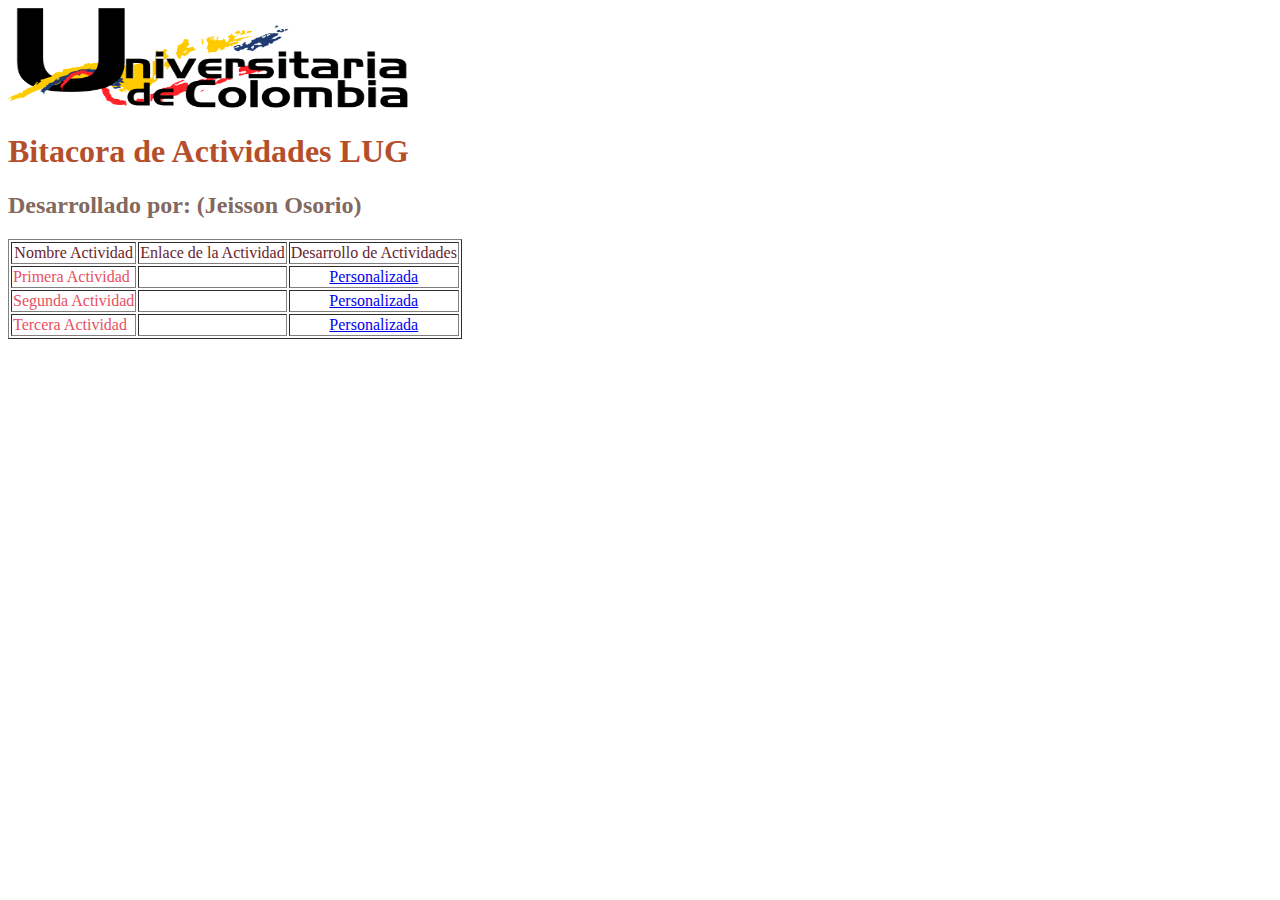
<file: index.html>
<!DOCTYPE html>
<html lang="en" dir="ltr">
  <head>
    <meta charset="utf-8" />
    
    <title>Bitacora De Actividades</title>
  </head>
  <body style="color: #69242D">
    <img src="img/iuc.png" alt="Universitaria de Colombia" width="400" height="100" />
    <h1 style="color: #B54E2B;">Bitacora de Actividades LUG</h1>
    <h2 style="color: #826960">Desarrollado por: (Jeisson Osorio)</h2>
    <table border="1" widht="300">
      <tr>
        <td align="center">Nombre Actividad</td>
        <td align="center">Enlace de la Actividad</td>
        <td align="center">Desarrollo de Actividades</td>
      </tr>

      <tr>
        <td style="color: #E84F63">Primera Actividad</td>
        <td>
          <a href="vinculos\actividad01.html" target="_blank"
            ></a
          >
        </td>
        <td align="center">
          <a href="vinculos/personalizada01.html" target="_blank">Personalizada</a>
        </td>
      </tr>

      <tr>
        <td style="color: #E84F63">Segunda Actividad</td>
        <td>
          <a href="vinculos\actividad02.html" target="_blank"
            ></a
          >
        </td>
        <td align="center">
          <a href="vinculos/personalizada02.html" target="_blank">Personalizada</a>
        </td>
      </tr>

      <tr>
        <td style="color: #E84F63">Tercera Actividad</td>
        <td>
          <a href="vinculos\actividad03.html" target="_blank"
            ></a
          >
        </td>
        <td align="center">
          <a href="vinculos/personalizada03.html" target="_blank">Personalizada</a>
        </td>
      </tr>
    </table>
  </body>
</html>
</file>
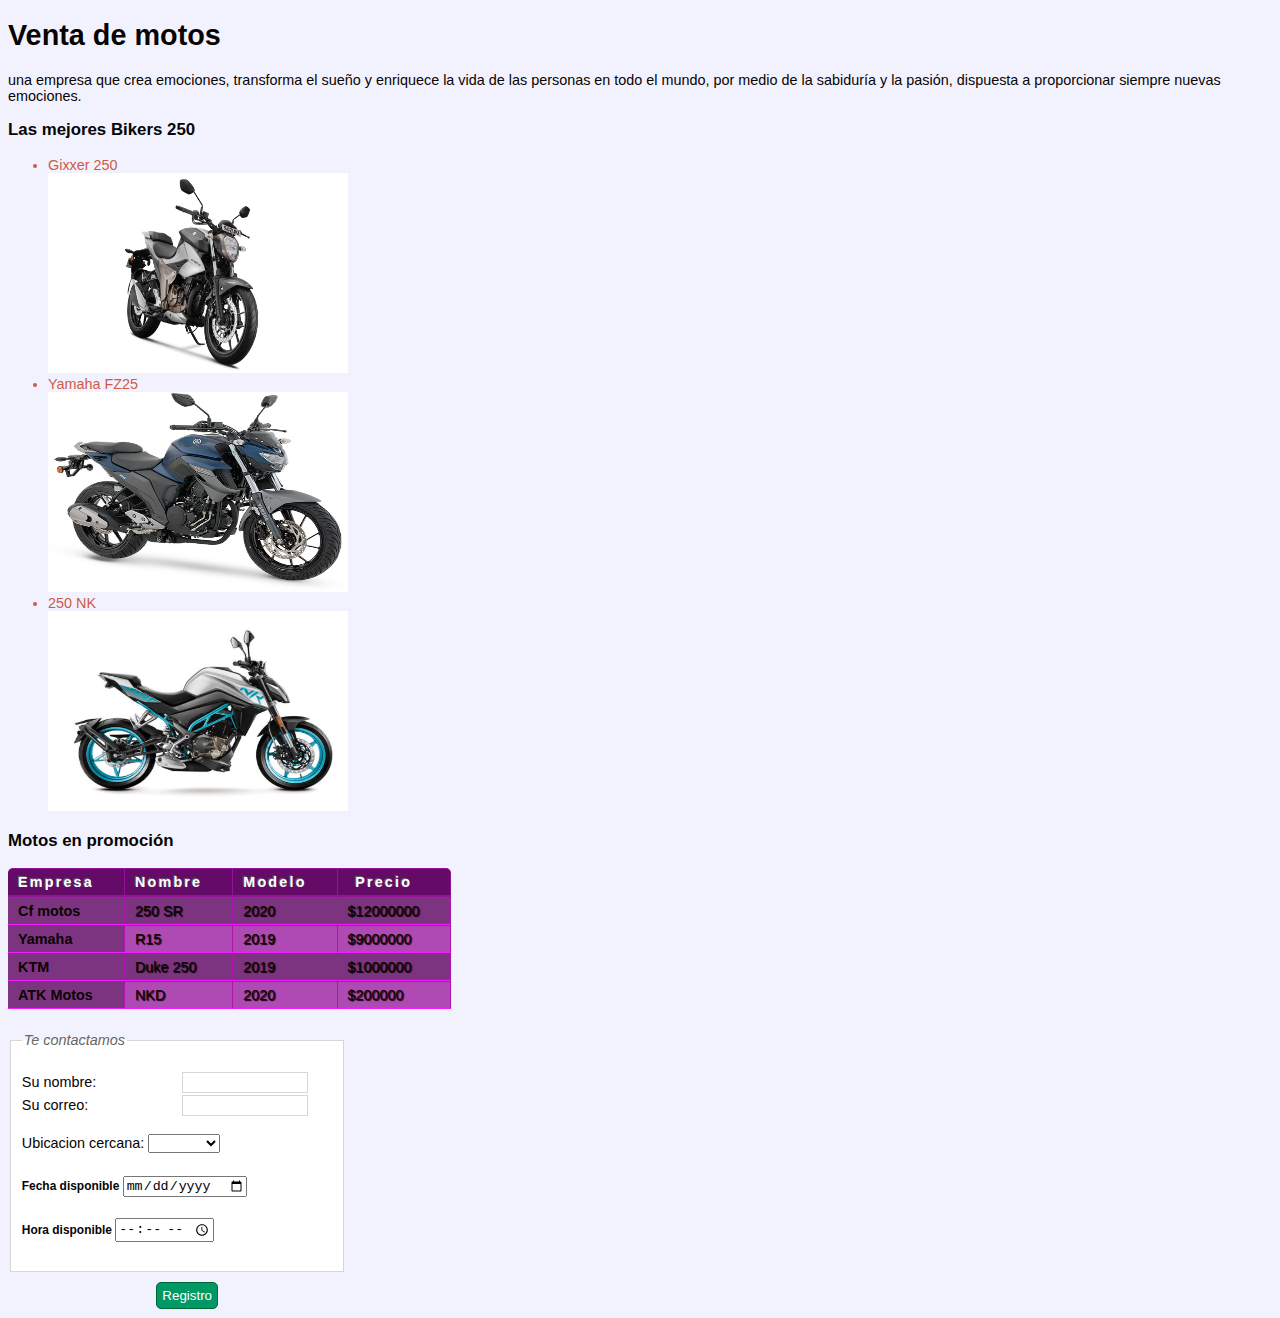
<file: vinculos/personalizada01.html>
<!DOCTYPE html>
<html>
<head>
	<title>Actividad 01</title>
	<link href="../css/estilosp01.css" type="text/css" rel="stylesheet">
</head>
<body>
	<h1>Venta de motos</h1>
	<p> una empresa que crea emociones, transforma el sueño y enriquece la vida de las personas en todo el mundo, por medio de la sabiduría y la pasión, dispuesta a proporcionar siempre nuevas emociones. </p>
	<h3>Las mejores Bikers 250 </h3>
	<ul>
		<li>Gixxer 250 <br><img src="../img/gixxer250.jpg" alt="Moto Gixxer 250" width="300" height="200"></li>
		<li>Yamaha FZ25 <br><img src="../img/fz25.jpg" alt="Moto FZ25" width="300" height="200"></li>
		<li>250 NK <br><img src="../img/nk250.jpg" width="300" height="200"></li>
	</ul>
	<h3>Motos en promoción</h3>
	<table>
		<tr class="head">
			<th>Empresa </th>
			<th>Nombre</th>
			<th>Modelo</th>
			<th>Precio</th>
		</tr>
		<tr>
			<th>Cf motos</th>
			<td>250 SR</td>
			<td>2020</td>
			<td>$12000000</td>
		</tr>
		<tr class="even">
			<th>Yamaha</th>
			<td>R15</td>
			<td>2019</td>
			<td>$9000000</td>
		</tr>
		<tr>
			<th>KTM</th>
			<td>Duke 250</td>
			<td>2019</td>
			<td>$1000000</td>
		</tr>
		<tr class="even">
			<th>ATK Motos</th>
			<td>NKD</td>
			<td>2020</td>
			<td>$200000</td>
		</tr>
	</table>
	<form action="../vinculos/personalizada02.html" method="get">
		<fieldset>
			<legend>Te contactamos</legend>
			<p>
				<label class="title" for="name">Su nombre:</label>
				<input type="text" name="name" id="name">
				<label class="title" for="email">Su correo:</label>
				<input type="text" name="email" id="email">
			</p>
			<p>
				<label for="location">Ubicacion cercana:</label>
				<select name="location" id="location">
				<option value=""></option>
				<option value="bog">Bogotá</option>
				<option value="cal">Cali</option>
				<option value="med">Medellin</option>
				</select>
			</p>
			<h5>Fecha disponible <input type="date" name="fechadisponible"></h5>
			<h5>Hora disponible <input type="time" name=""></h5>

		</fieldset>
		<div class="submit"><input type="submit" value="Registro"></div>
	</form>

</body>
</html>
</file>
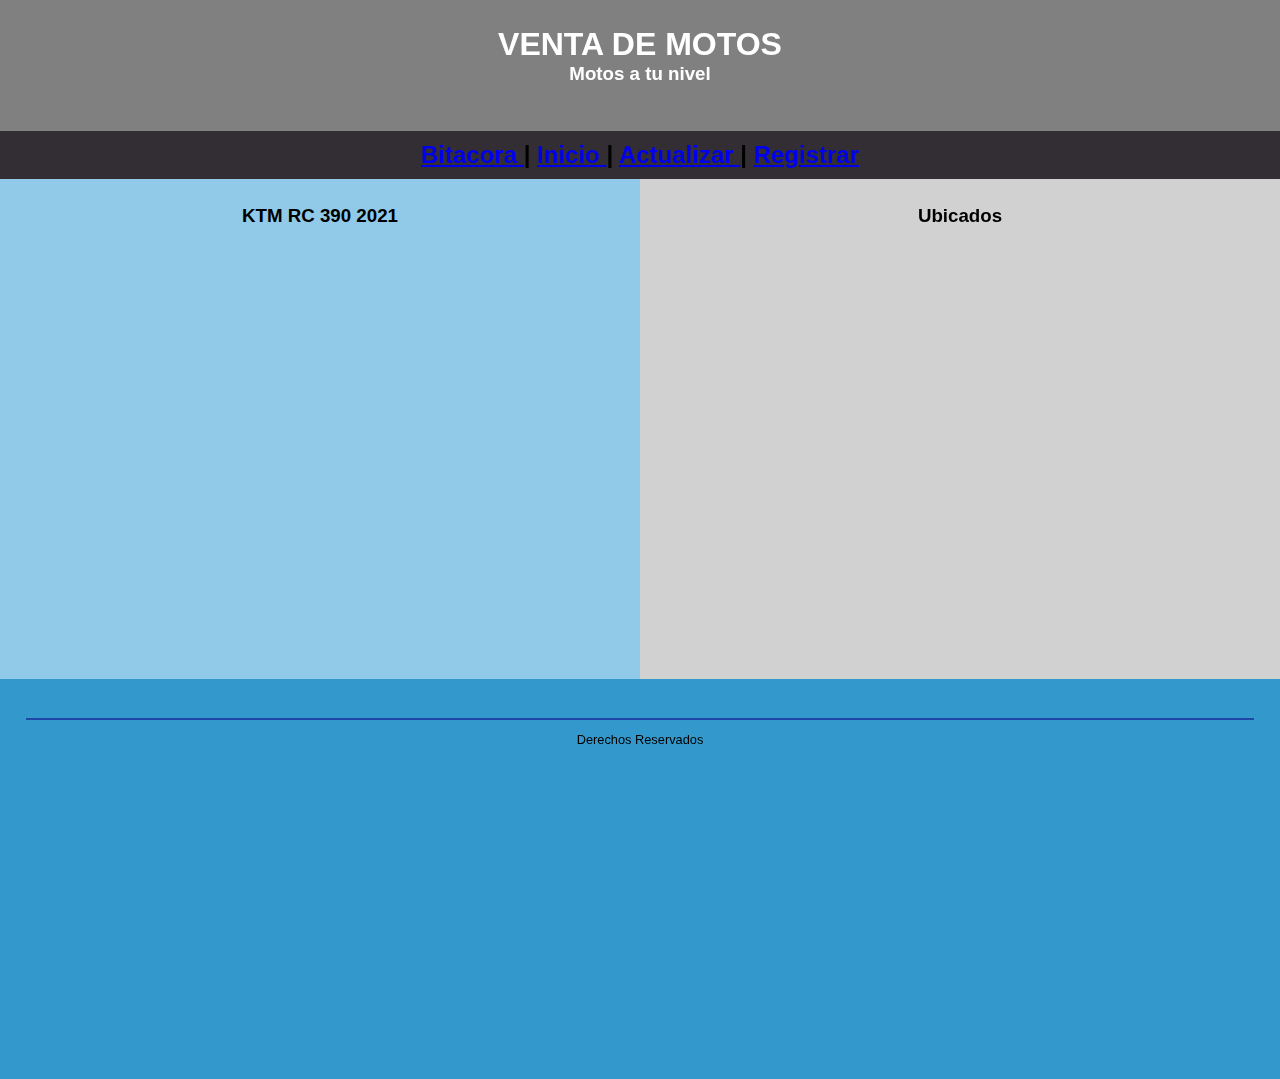
<file: vinculos/personalizada02.html>
<!DOCTYPE html>
<html>
    <head>
         <meta charset="utf-8">
         <title>Actividad 2</title>
         <link href="../css/estilosp02.css" type="text/css" rel="stylesheet">
         <meta name="viewport" content="width=device-width,user-scalable=no">
    </head>
    <body class="cuerpo">
      <!--<figure>
          <img src="../img/iconomoto.png" alt="motooo">
          
         </figure>-->
      <header>

        <h1 >VENTA DE MOTOS</h1>
        <H3>Motos a tu nivel</H3>

      </header>
      <nav>
        <h2>
            <a href="../index.html"> Bitacora </a>|
            <a href="personalizada01.html"> Inicio </a>|
            <a href="personalizada02.html"> Actualizar </a>|
            <a href="personalizada03.html"> Registrar </a>
            
                </h2>  
      </nav>
      
      <div id="wrapperr">
        <section>
          <article id="columna1">
            <h3>KTM RC 390 2021 </h3><br>
            <iframe width="560" height="315" src="https://www.youtube.com/embed/oSdykRX3BZc" title="YouTube video player" frameborder="0" allow="accelerometer; autoplay; clipboard-write; encrypted-media; gyroscope; picture-in-picture" allowfullscreen ></iframe>
          </article>
          <article id="columna2">
            <h3>Ubicados</h3><br>
            <div class="mapouter"><div class="gmap_canvas"><iframe width="600" height="500" id="gmap_canvas" src="https://maps.google.com/maps?q=rosales&t=&z=13&ie=UTF8&iwloc=&output=embed" frameborder="0" scrolling="no" marginheight="0" marginwidth="0"></iframe><a href="https://123movies-to.org"></a><br><style>.mapouter{position:relative;text-align:right;height:500px;width:600px;}</style><a href="https://www.embedgooglemap.net">insert google map html</a><style>.gmap_canvas {overflow:hidden;background:none!important;height:400px;width:600px;}</style></div></div>
          </article>

          <article id="columna3">
            <footer>
          Derechos Reservados
        </footer>
          </article>
        </section>

        
      </div>

    </body>
</html>
</file>
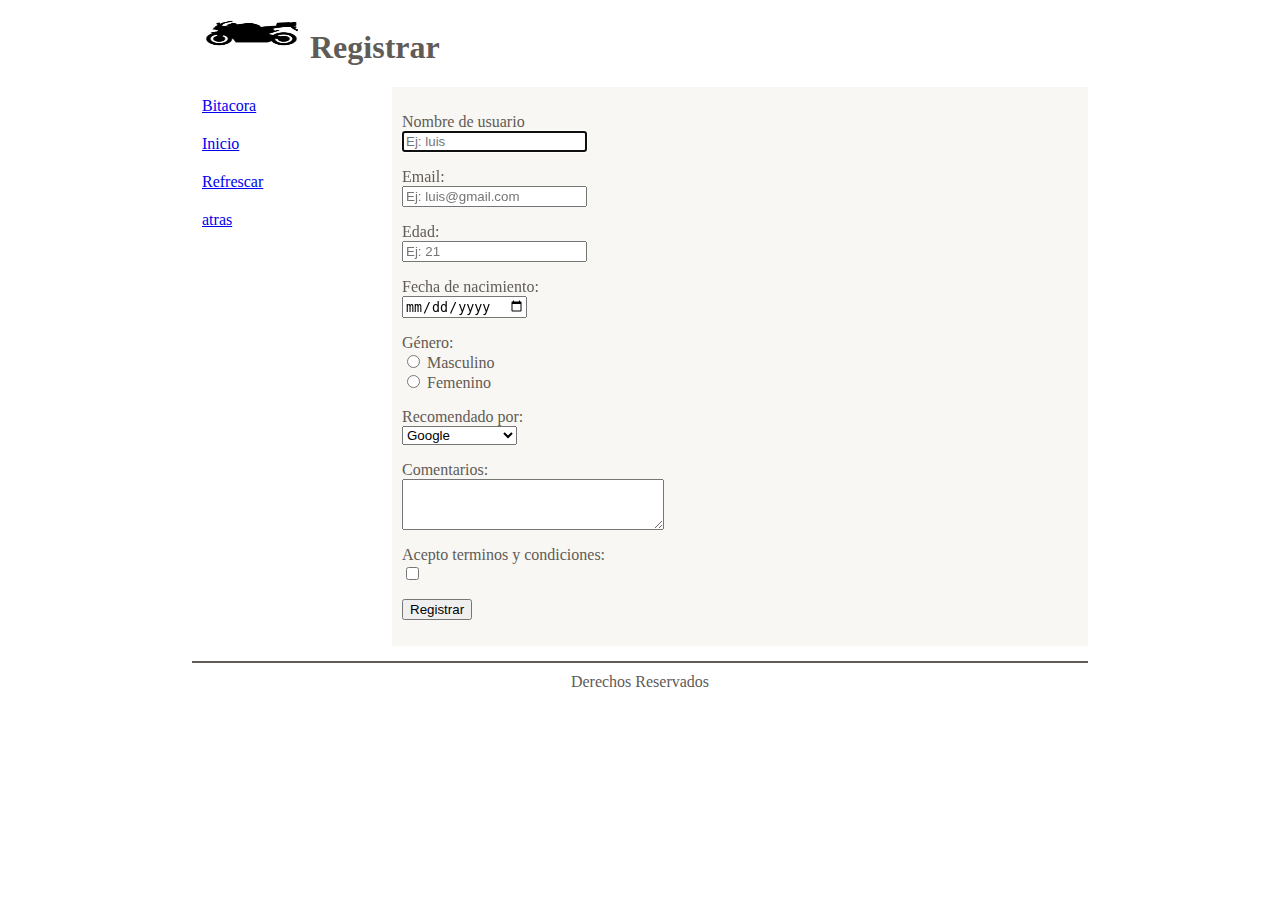
<file: vinculos/personalizada03.html>
<html>
<head>
	<title>Registrar</title>
	<link rel="stylesheet" href="../css/estilosp03.css">
</head>
<body>
<header>
	<h1>
		<img src="../img/iconomoto.png" alt="" width="100" height="50"> Registrar
	</h1>
</header>
<navbar id="menu-principal">
	<ul>
		<li><a href="../index.html">Bitacora</a></li>
		<li><a href="personalizada01.html">Inicio</a></li>
		<li><a href="personalizada03.html">Refrescar</a></li>
		<li><a href="personalizada02.html">atras</a></li>
		
	</ul>
</navbar>
<section id="contenido">
	<p>

	<form action="">
	<p>
		<label for="username">Nombre de usuario</label>
		<br>
		<input type="text" name="username" placeholder="Ej: luis" autofocus required>
	</p>
	<p>
		<label for="email">Email: </label>
		<br>
		<input type="email" name="email" placeholder="Ej: luis@gmail.com" required>
	</p>
	<p>
		<label for="age">Edad: </label>
		<br>
		<input type="number" name="age" placeholder="Ej: 21" required>
	</p>
	<p>
		<label for="dob">Fecha de nacimiento: </label>
		<br>
		<input type="date" name="dob" placeholder="Ej: 21" >
	</p>
	<p>
		<label for="genre">G&eacute;nero: </label>
		<br>
		<input type="radio" name="genre"> Masculino
		<br>
		<input type="radio" name="genre"> Femenino
	</p>
	<p>
		<label for="recommend">Recomendado por: </label>
		<br>
		<select name="recommend">
			<option value="1">Google</option>
			<option value="1">Amigo</option>
			<option value="1">Redes Sociales</option>
		</select>
	</p>
	<p>
		<label for="comment">Comentarios: </label>
		<br>
		<textarea name="comment" id="" cols="30" rows="3"></textarea>
	</p>

	<p>
		<label for="accept">Acepto terminos y condiciones: </label>
		<br>
		<input type="checkbox" name="accept" required="">
	</p>

	<p>
		<input type="submit" value="Registrar">
	</p>
	
</form>
</p>

</section>

<footer>
	Derechos Reservados
</footer>
</body>
</html>
</file>
<file: css/estilosp01.css>
body {
	font-family: Arial, Verdana, sans-serif;
	font-size: 90%;
	color: #080402;
	background-color: #F2F2FF;

}
li{
	color: #CF5B46
	
}
table{
	border-spacing: 0px;
}
th, 
td{
	padding: 5px 30px 5px 10px;
	border-spacing: 0px:
	font-size: 90%;
	margin: 0px:;
}
th,
td{
	text-align: left;
	background-color: #7D3480;
	border-top: 1px solid #AE14B3;
	border-bottom: 1px solid #F71CFF;
	border-right: 1PX solid #AE14B3;
}
tr.head th{
	color: #fff;
	background-color: #630B66;
	border-bottom: 2px solid #941199;
	border-right: 1px solid #941199;
	border-top: 1px solid #941199;
	text-align: center;
	text-shadow: -1px -1px 1px #666666;
	letter-spacing: 0.15em;
}
td{
	text-shadow: 1px 1px 1px #000000;
}
tr.even td,
 tr.eve th{
	background-color: #AF49B3;
} 
tr.head th:first-child {
	-webkit-border-top-left-radius: 5px;
	-moz-border-radius-topleft: 5px;
	border-top-left-radius: 5px;
}
tr.head th:last-child {
	-webkit-border-top-right-radius: 5px;
	-moz-border-radius-topright: 5px;
	border-top-right-radius: 5px;
}
fieldset{
	width: 310px;
	margin-top: 20px;
	border: 1px solid #d6d6d6;
	background-color: #ffffff;
	line-height: 1.6em;
}
legend {
	font-style: italic;
	color: #666666;
}
input[type='text']{
	width: 120px;
	border: 1px solid #d6d6d5;
	padding: 2px;
	outline: none;
}
input[type='text']:focus,
input[type='text']:hover{
	background-color: #d0e2f0;
	border: 1px solid #999999;

}
input[type='submit']{
	border: 1px solid #006633;
	background-color: #009966;
	color: #ffffff;
	border-radius: 5px;
	padding: 5px;
	margin-top: 10px;
}
input[type='submit']:hover{
	border: 1px solid #006633;
	background-color: #00cc33;
	color: #ffffff;
	cursor: pointer;
}
.title{
	float: left;
	width: 160px;
	clear: left;
}
.submit{
	width: 210px;
	text-align: right;
}
</file>
<file: css/estilosp02.css>
*
{
	margin:0;

}
footer {
	font-size: 0.8em;
	border-top: solid 2px #1f47a8;
	padding-top: 1vw;
	margin-top: 1vw;
	text-align: center;
}
figure{
	display: block;
	float: left;
}
iframe{
	height: 400px;
}
body{
	background: #f2f2f2;
	color: black;
	font-size: 16px;
	font-family: sans-serif;
}
h2{
	background-color: #332E33;
	text-align: center;
	padding: 10px;
}
#motoss
{
	position: 1px 1px;
}
}
#wrapperr
{
	width: 960px;
	margin: 0 auto;
}

header
{
	margin: 0 auto;
	height: 5em;
	padding-top: 2%;
	padding-bottom: 2%;
	text-align: center;
	background-color: grey;
	color:white;
}

article
{
	box-sizing: border-box;
	float:left;
	height: 100%;
	background-color: grey;
	padding: 2%;
	text-align: center;
	height: 400px;
}

	#columna1
	{
	background-color: #91C9E8;
	width: 50%;
	height: 500px;

	}
	#columna2
	{
	background-color: #D1D1D1;
	width: 50%;
	height: 500px;
	}
	#columna3
	{
	background-color: #3399CC;
	width: 100%;
	}

@media screen and (max-width: 960px){

	#wrapperr
	{
		width: 90%;
		margin: 0 auto;
	}
}

@media screen and (max-width: 640px){

	#wrapperr
	{
		width: 100%;
		margin: 0 auto;
	}
}

@media screen and (max-width: 480px){

#wrapperr
	{
		width: 100%;
		margin: 0 auto;
	}
	#columna1
	{
	width: 100%;
	}
	#columna2
	{
	width: 100%;
	}
	#columna3
	{
	width: 100%;
	}

	header
	{
	width:100%;
	}
}
</file>
<file: css/estilosp03.css>
body {
	margin-left: 15%;
	font-family: Verdana;
	width: 70%;
	color: #605B56;
}

header h1{
	padding-left: 10px;
}
#menu-principal ul {
float: left;
width: 200px;
padding: 0;
margin: 0;
}


#contenido {
	padding: 10px;
	background-color: F9F7F3;
	margin: 0 0 0 200px; 
}
#contenido p img{
	float: right;
}

footer {
	clear: both;
	border-top: solid 2px #605B56;
	padding-top: 10px;
	margin-top: 15px;
	text-align: center;
}
ul>li{
	list-style-type: none;
	padding: 10px;

}
</file>
